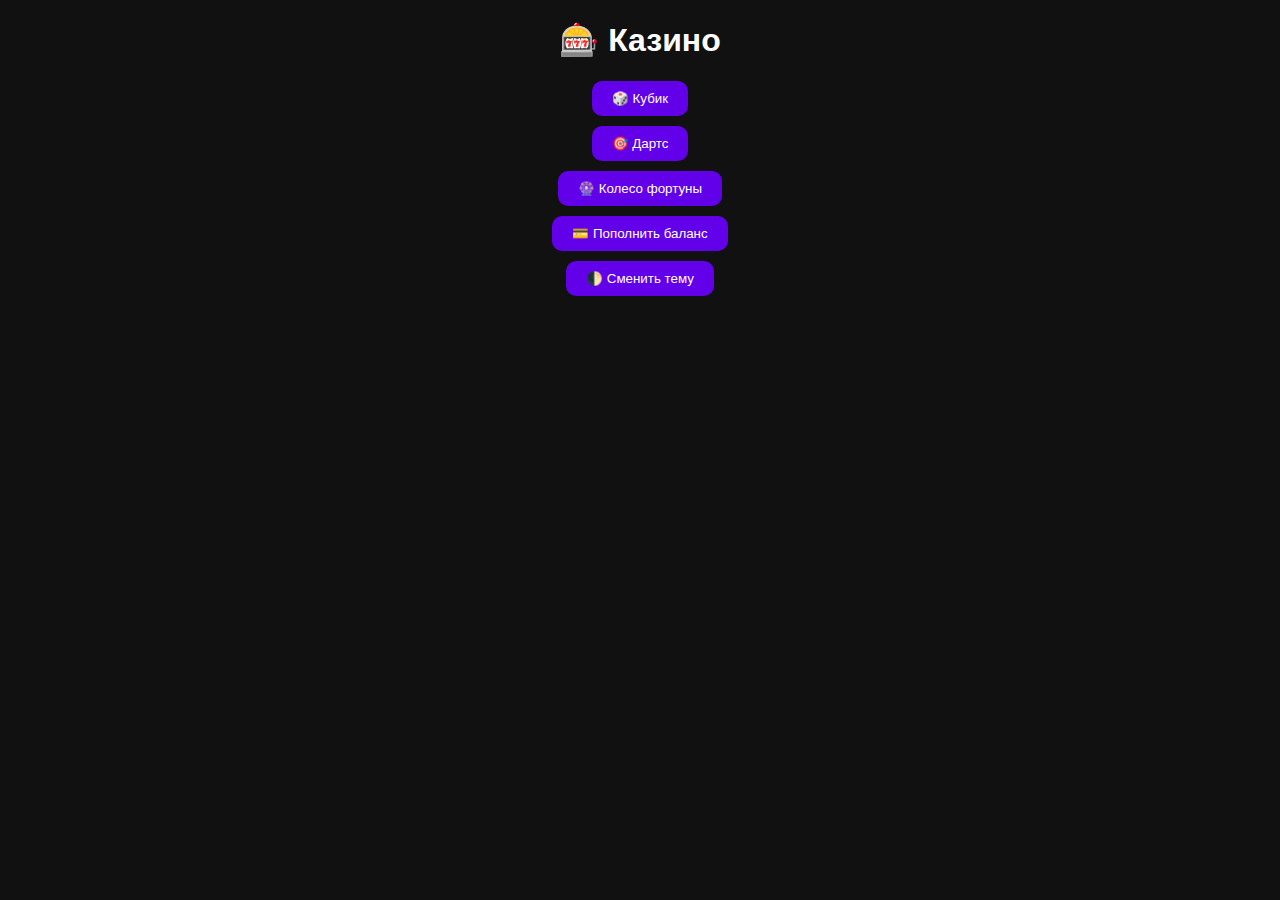
<file: frontend/index.html>
<!DOCTYPE html>
<html lang="ru">
<head>
  <meta charset="UTF-8">
  <meta name="viewport" content="width=device-width, initial-scale=1.0">
  <title>Казино</title>
  <style>
    body {
      font-family: sans-serif;
      background-color: var(--bg);
      color: var(--text);
      transition: all 0.3s ease;
    }
    .dark {
      --bg: #111;
      --text: #fff;
    }
    .light {
      --bg: #f9f9f9;
      --text: #111;
    }
    .btn {
      display: block;
      margin: 10px auto;
      padding: 10px 20px;
      background: #6200ea;
      color: #fff;
      border: none;
      border-radius: 10px;
      cursor: pointer;
    }
    .modal {
      position: fixed; top: 0; left: 0;
      width: 100%; height: 100%;
      background: rgba(0,0,0,0.5);
      display: flex; align-items: center; justify-content: center;
    }
    .hidden { display: none; }
    .modal-content {
      background: #fff;
      padding: 20px;
      border-radius: 12px;
      text-align: center;
      width: 80%;
      max-width: 300px;
    }
  </style>
</head>
<body class="dark">
  <h1 style="text-align:center;">🎰 Казино</h1>
  <button class="btn" onclick="playDice()">🎲 Кубик</button>
  <button class="btn" onclick="playDarts()">🎯 Дартс</button>
  <button class="btn" onclick="playWheel()">🎡 Колесо фортуны</button>
  <button class="btn" onclick="openDepositModal()">💳 Пополнить баланс</button>
  <button class="btn" onclick="toggleTheme()">🌓 Сменить тему</button>

  <!-- Модалка пополнения -->
  <div id="modal" class="modal hidden">
    <div class="modal-content">
      <label>Введите сумму (10–150000 ₽)</label><br>
      <input id="amount" type="number" min="10" max="150000"><br><br>
      <button class="btn" onclick="confirmDeposit()">Перейти к оплате</button>
      <button class="btn" onclick="closeModal()">Отмена</button>
    </div>
  </div>

  <script>
    const modal = document.getElementById("modal");
    const amountInput = document.getElementById("amount");

    function openDepositModal() {
      modal.classList.remove("hidden");
    }
    function closeModal() {
      modal.classList.add("hidden");
    }

    function confirmDeposit() {
      const amount = parseFloat(amountInput.value);
      if (isNaN(amount) || amount < 10 || amount > 150000) {
        alert("Введите корректную сумму от 10 до 150000 ₽");
        return;
      }
      fetch("https://your-backend.onrender.com/pay", {
        method: "POST",
        headers: { "Content-Type": "application/json" },
        body: JSON.stringify({ amount })
      })
      .then(res => res.json())
      .then(data => {
        if (data.url) window.open(data.url, "_blank");
        else alert("Ошибка при получении ссылки");
        closeModal();
      });
    }

    function toggleTheme() {
      const body = document.body;
      body.className = body.classList.contains("dark") ? "light" : "dark";
    }

    function playDice() {
      alert("🎲 Выпало: " + (Math.floor(Math.random() * 6) + 1));
    }
    function playDarts() {
      const score = Math.floor(Math.random() * 100);
      alert("🎯 Очки: " + score);
    }
    function playWheel() {
      const sectors = ["10 ₽", "Пусто", "100 ₽", "50 ₽", "X2", "Пусто"];
      const prize = sectors[Math.floor(Math.random() * sectors.length)];
      alert("🎡 Колесо фортуны: " + prize);
    }
  </script>
</body>
</html>
</file>
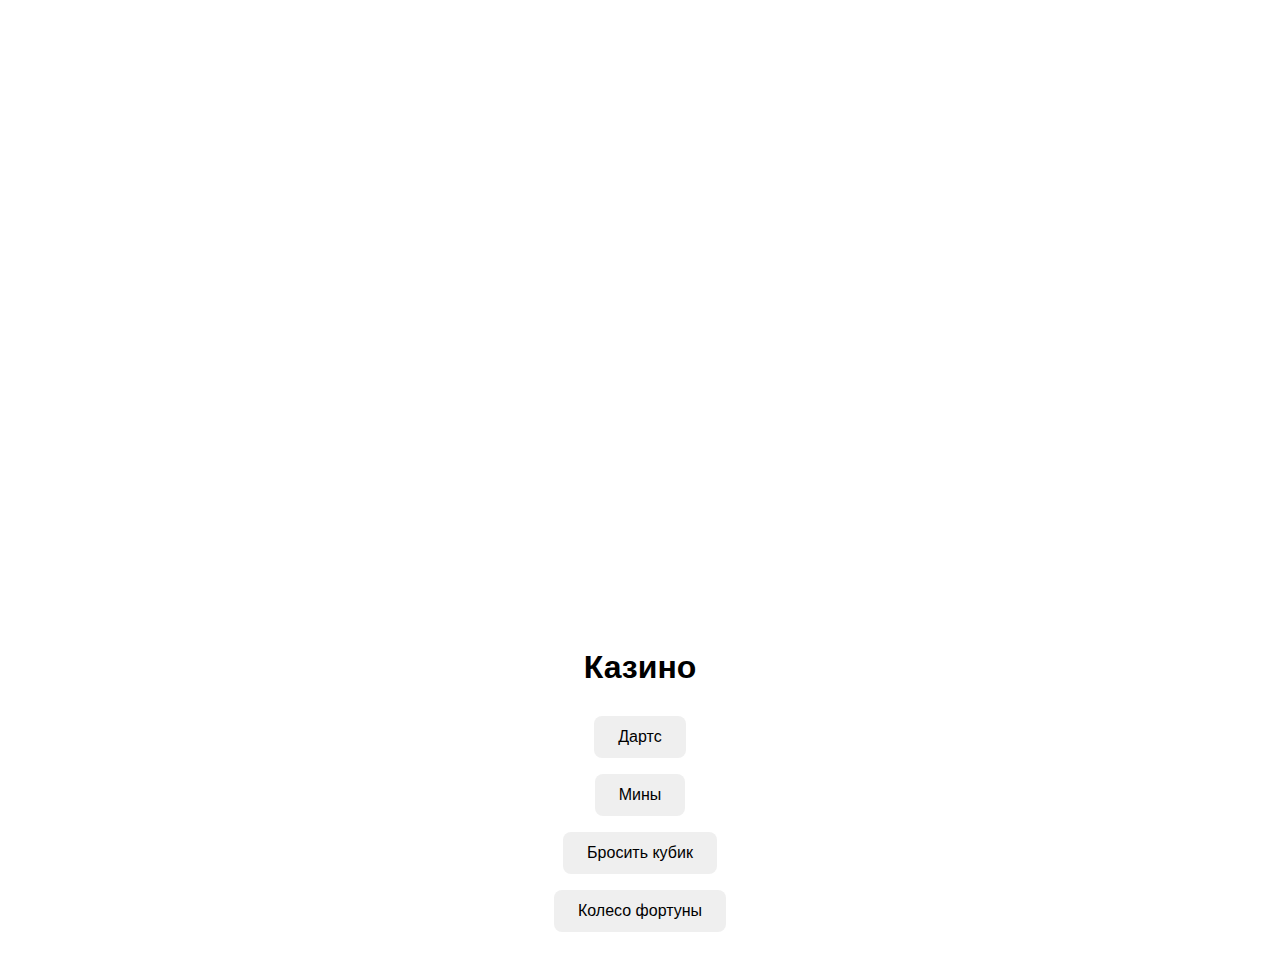
<file: templates/index.html>
<!DOCTYPE html>
<html lang="ru">
<head>
  <meta charset="UTF-8">
  <meta name="viewport" content="width=device-width, initial-scale=1.0">
  <title>Казино MiniApp</title>
  <link rel="stylesheet" href="/static/css/style.css">
  <script src="https://telegram.org/js/telegram-web-app.js"></script>
</head>
<body>
  <canvas id="canvas-darts" width="300" height="300"></canvas>
  <canvas id="canvas-wheel" width="300" height="300"></canvas>
  <h1>Казино</h1>
  <button id="btn-darts">Дартс</button>
  <button id="btn-mines">Мины</button>
  <button id="btn-dice">Бросить кубик</button>
  <button id="btn-wheel">Колесо фортуны</button>
  <script src="/static/js/games.js"></script>
</body>
</html>
</file>
<file: static/css/style.css>
body {
  font-family: sans-serif;
  background: var(--bg_color);
  color: var(--text_color);
  display: flex;
  flex-direction: column;
  align-items: center;
  padding: 20px;
}

button {
  margin: 8px;
  padding: 12px 24px;
  font-size: 16px;
  border: none;
  border-radius: 8px;
  cursor: pointer;
}
</file>
